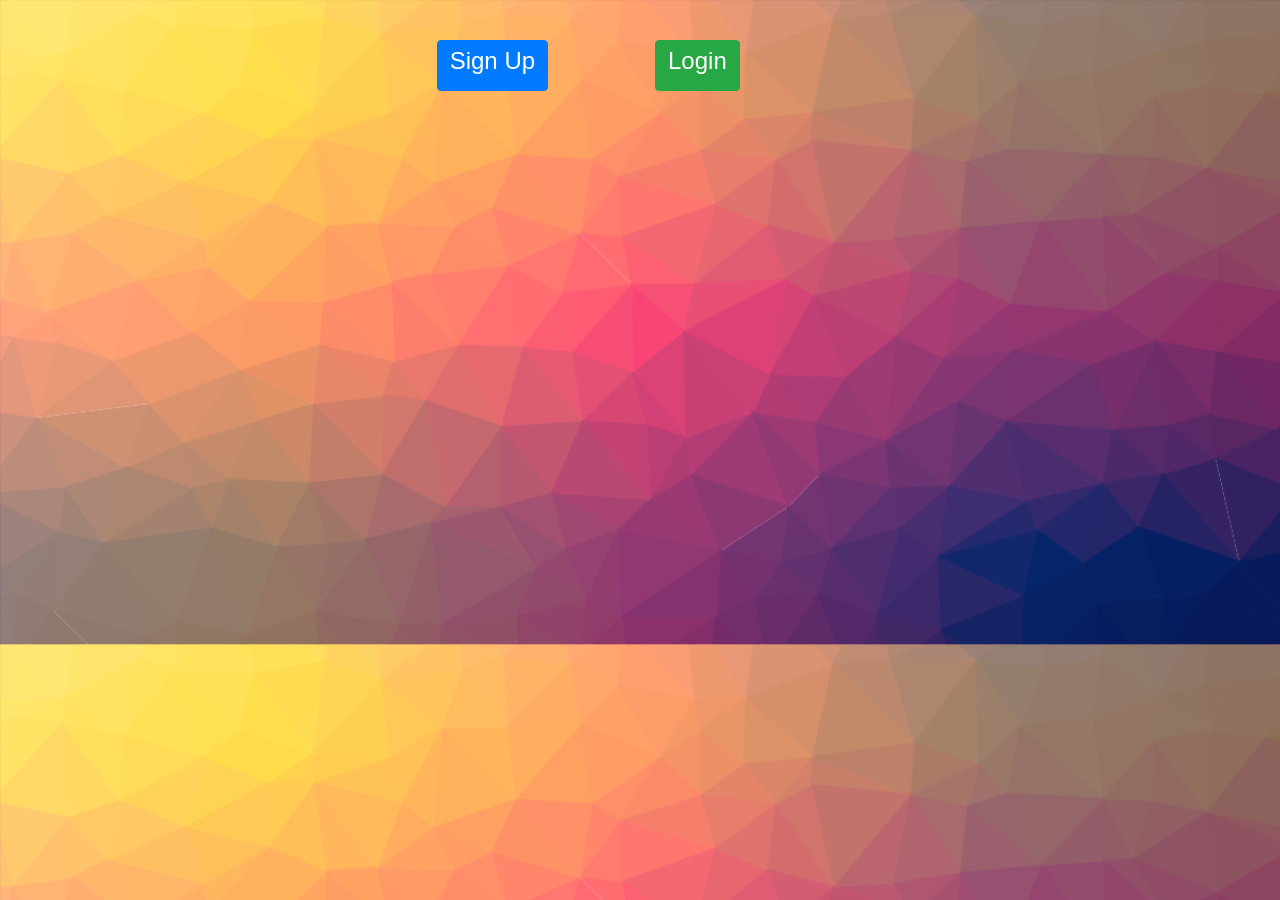
<file: index.html>
<!DOCTYPE html>
<html lang="en">
<head>
    <meta charset="UTF-8">
    <meta http-equiv="X-UA-Compatible" content="IE=edge">
    <meta name="viewport" content="width=device-width, initial-scale=1.0">

    <!--    bootstrap css cdn-->
    <link
    rel="stylesheet"
    href="https://maxcdn.bootstrapcdn.com/bootstrap/4.0.0/css/bootstrap.min.css"
    integrity="sha384-Gn5384xqQ1aoWXA+058RXPxPg6fy4IWvTNh0E263XmFcJlSAwiGgFAW/dAiS6JXm"
    crossorigin="anonymous"
    />

    <!-- custom css -->
    <link rel="stylesheet" href="CSS/index.css">

    <title>Task 1</title>
</head>
<body class="body">
    <!-- home page top blank portion -->
    <div class="row" style="height: 40px;">
    </div>

    <!-- home  page middle section login button, sign up button etc -->
    <div class="row" style="justify-content: center;">
      <div class="col-2">
        <button class="btn btn-primary"
        id="signup_button"
        data-toggle="modal"
        data-target="#signup_modal"
        >
          <h4>Sign Up</h4>
        </button>
      </div>
      <div class="col-2">
        <button class="btn btn-success"
        id="login_button"
        data-toggle="modal"
        data-target="#login_modal"
        >
          <h4>Login</h4>
        </button>
      </div>
    </div>



    <!-- other extra stuffs modal -->

    <!-- modal for sign up-->
    <div
    class="modal fade"
    id="signup_modal"
    tabindex="-1"
    role="dialog"
    aria-labelledby="exampleModalLabel"
    aria-hidden="true"
  >
    <div class="modal-dialog" role="document">
      <div class="modal-content">
        <div class="modal-header" style="background-color: #0077B6;">
          <div class="row mx-auto">
            <h6 class="display-4">Sign Up</h6>
          </div>
        </div>
        <!-- alert after create an account -->
        <div class="modal-body mx-auto alert_hide" id="sign_up_alert">
          <!--                                    alert for modal-->
        </div>
        <div class="modal-body">
          <form>
            <div class="form-group">
              <!-- email -->
              <input
              type="email"
              class="form-control"
              id="signup_email"
              placeholder="Email"
              style="margin-bottom: 10px"
              />
              <!-- username -->
              <input
              type="text"
              class="form-control"
              id="signup_username"
              placeholder="Username"
              style="margin-bottom: 10px"
              />
          </div>
            <div class="form-group">
              <input
                type="password"
                class="form-control"
                id="signup_password1"
                placeholder="Password"
                style="margin-bottom: 10px"
              />
              <input
                type="password"
                class="form-control"
                id="signup_password2"
                placeholder="Confirm Password"
              />
            </div>
          </form>
        </div>
        <div class="modal-footer mx-auto">
          <button
            type="submit"
            class="btn btn-secondary"
            data-dismiss="modal"
            id="sign_up_close"
          >
            Close
          </button>
          <button
            type="submit"
            class="btn btn-primary"
            id="sign_up_submit"
          >
            Create Account
          </button>
        </div>
      </div>
    </div>
    </div>

    <!-- modal for login -->
    <div
      class="modal fade"
      id="login_modal"
      tabindex="-1"
      role="dialog"
      aria-labelledby="exampleModalLabel"
      aria-hidden="true"
    >
      <div class="modal-dialog" role="document">
        <div class="modal-content">
          <div class="modal-header"
          style="background-color: #0CCA4A;"
          >
            <div class="row mx-auto">
              <h6 class="display-4">Login</h6>
            </div>
          </div>
          <!-- alert -->
          <div class="modal-body mx-auto alert_hide" id="login_alert">
            <!-- alert for modal-->
          </div>
          <div class="modal-body">
            <form>
              <div class="form-group">
                <input
                  type="text"
                  class="form-control"
                  id="login_email"
                  aria-describedby="emailHelp"
                  placeholder="Email"
                  style="margin-bottom: 10px"
                />
              </div>
              <div class="form-group">
                <input
                  type="password"
                  class="form-control"
                  id="login_password"
                  placeholder="Password"
                  style="margin-bottom: 10px"
                />
              </div>
            </form>
          </div>
          <div class="modal-footer mx-auto">
            <button
              type="button"
              class="btn btn-secondary"
              data-dismiss="modal"
              id="login_close"
            >
              Close
            </button>
            <button
              type="button"
              class="btn btn-primary"
              id="login_submit"
            >
              Login
            </button>
          </div>
        </div>
      </div>
    </div>

</body>

  <!--    jquery cdn-->
  <script src="./JS/jquery.js"></script>

  <!-- bootstrap javascript cdn-->
  <script
    src="https://cdnjs.cloudflare.com/ajax/libs/popper.js/1.12.9/umd/popper.min.js"
    integrity="sha384-ApNbgh9B+Y1QKtv3Rn7W3mgPxhU9K/ScQsAP7hUibX39j7fakFPskvXusvfa0b4Q"
    crossorigin="anonymous"
  ></script>
  <script
    src="https://maxcdn.bootstrapcdn.com/bootstrap/4.0.0/js/bootstrap.min.js"
    integrity="sha384-JZR6Spejh4U02d8jOt6vLEHfe/JQGiRRSQQxSfFWpi1MquVdAyjUar5+76PVCmYl"
    crossorigin="anonymous"
  ></script>

  <!-- custom javascript -->
  <script src="./JS/index.js"></script>
</html>
</file>
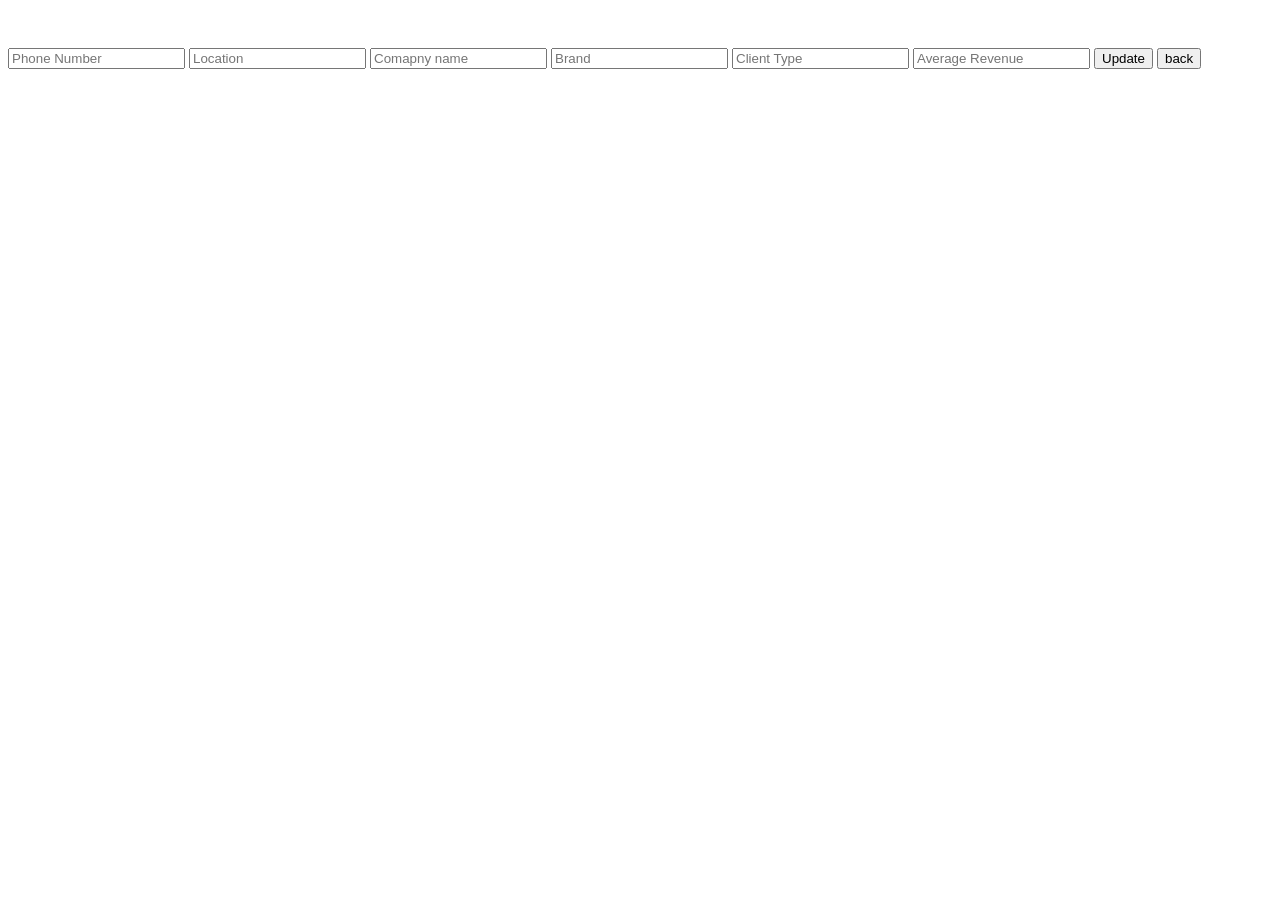
<file: HTML/userdetails.html>
<html>
<body class="body">
    <!-- home page top blank portion -->
    <div class="row" style="height: 40px;" id="top">
    </div>
    <div class="row" style="justify-content: center;">
        <div class="col-4">
            <form>
                <div class="form-group">
                <!-- phone number -->
                <input
                type="text"
                class="form-control"
                id="signup_phonenumber"
                placeholder="Phone Number"
                style="margin-bottom: 10px"
                />
                <!-- location -->
                <input
                type="text"
                class="form-control"
                id="signup_location"
                placeholder="Location"
                style="margin-bottom: 10px"
                />
                <!-- company name -->
                <input
                type="text"
                class="form-control"
                id="signup_companyname"
                placeholder="Comapny name"
                style="margin-bottom: 10px"
                />
                <!-- brand -->
                <input
                type="text"
                class="form-control"
                id="signup_brand"
                placeholder="Brand"
                style="margin-bottom: 10px"
                />
                <!-- client type -->
                <input
                type="text"
                class="form-control"
                id="signup_clienttype"
                placeholder="Client Type"
                style="margin-bottom: 10px"
                />
                <!-- average revenue -->
                <input
                type="nuber"
                class="form-control"
                id="signup_avgrevenue"
                placeholder="Average Revenue"
                style="margin-bottom: 10px"
                />
                <button
                type="button"
                class="btn btn-primary form-control"
                id="login_update"
                style="margin-bottom: 10px;"
                >
                Update
                </button>
                <button
                type="button"
                class="btn btn-secondary form-control"
                data-dismiss="modal"
                id="login_back"
                >
                back
                </button>
                </div>
            </form>
        </div>
    </div>
</body>
</html>
</file>
<file: CSS/index.css>
::-webkit-scrollbar{
    display: none;
}


.body {
    /* background-color: #31E981; */
    background-image: url(../img/cool-background.png);
    background-size: 100%;
    
}
</file>
